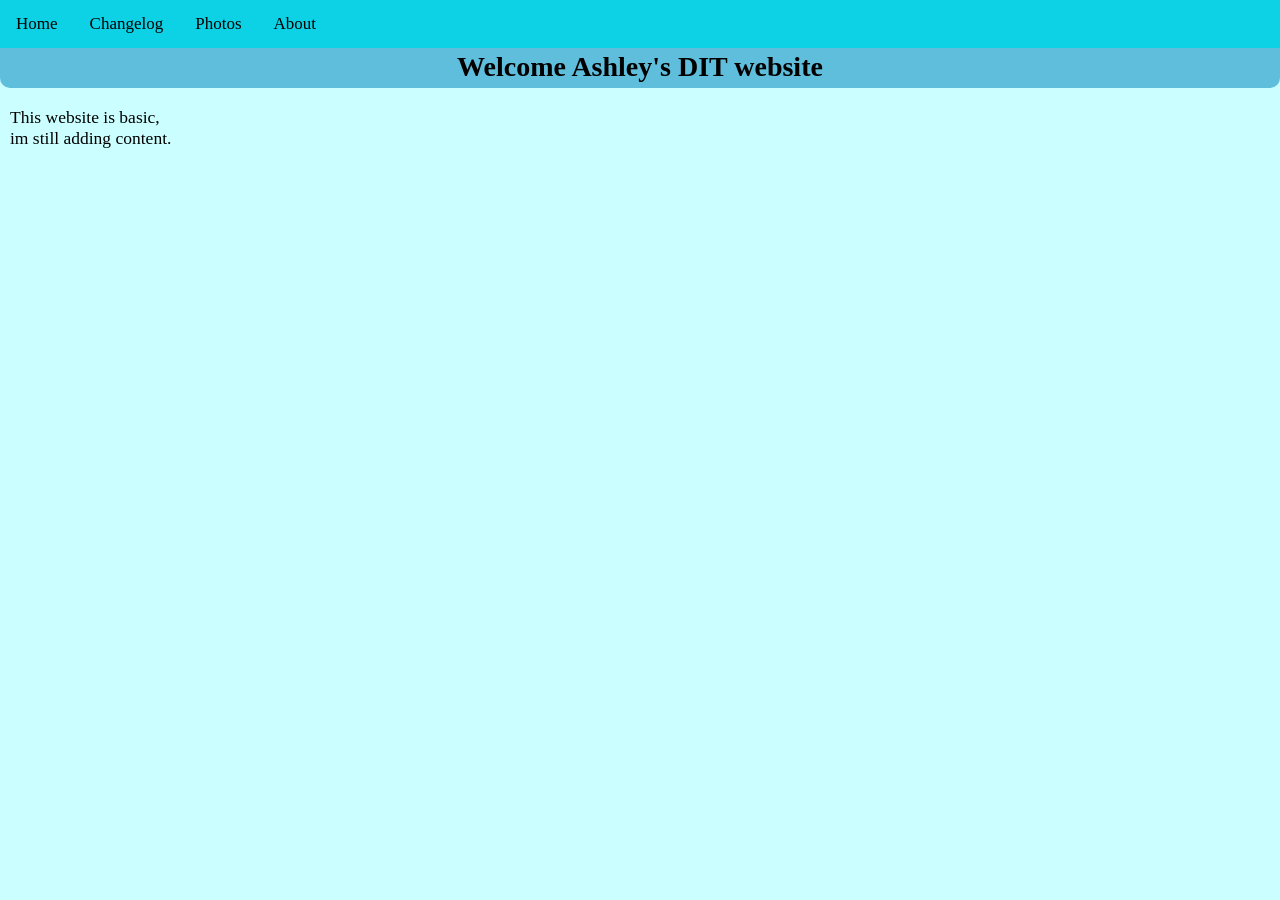
<file: Index.html>
<!DOCTYPE html>

<html>

<head>

<title> Ashley's CDIT Website 2024 </title>

<link href="Website.css" rel="stylesheet" type="text/css" />     <!-- Link to style sheet -->

<meta charset="UTF-8" />										   <!-- Character set -->

</head>

<body> 

<div id="navbar">												   <!-- Navbar -->

  <a href="Home Website.html">Home</a>								  <!-- Navbar Hyperlinks --> 
  
  <a href="Changelog Website.html">Changelog</a>
  
  <a href="Photos Website.html">Photos</a>
  
  <a href="About Website.html">About</a>							  <!-- Navbar Hyperlinks -->

  </div>

<h1>Welcome Ashley's DIT website </h1>									  <!-- Heading Text -->
<div id="home-paragraph">
<p class="para1">This website is basic,<br> im still adding content. </p>    <!-- Paragraph Text -->
  </div>
</body>

  
</html>
</file>
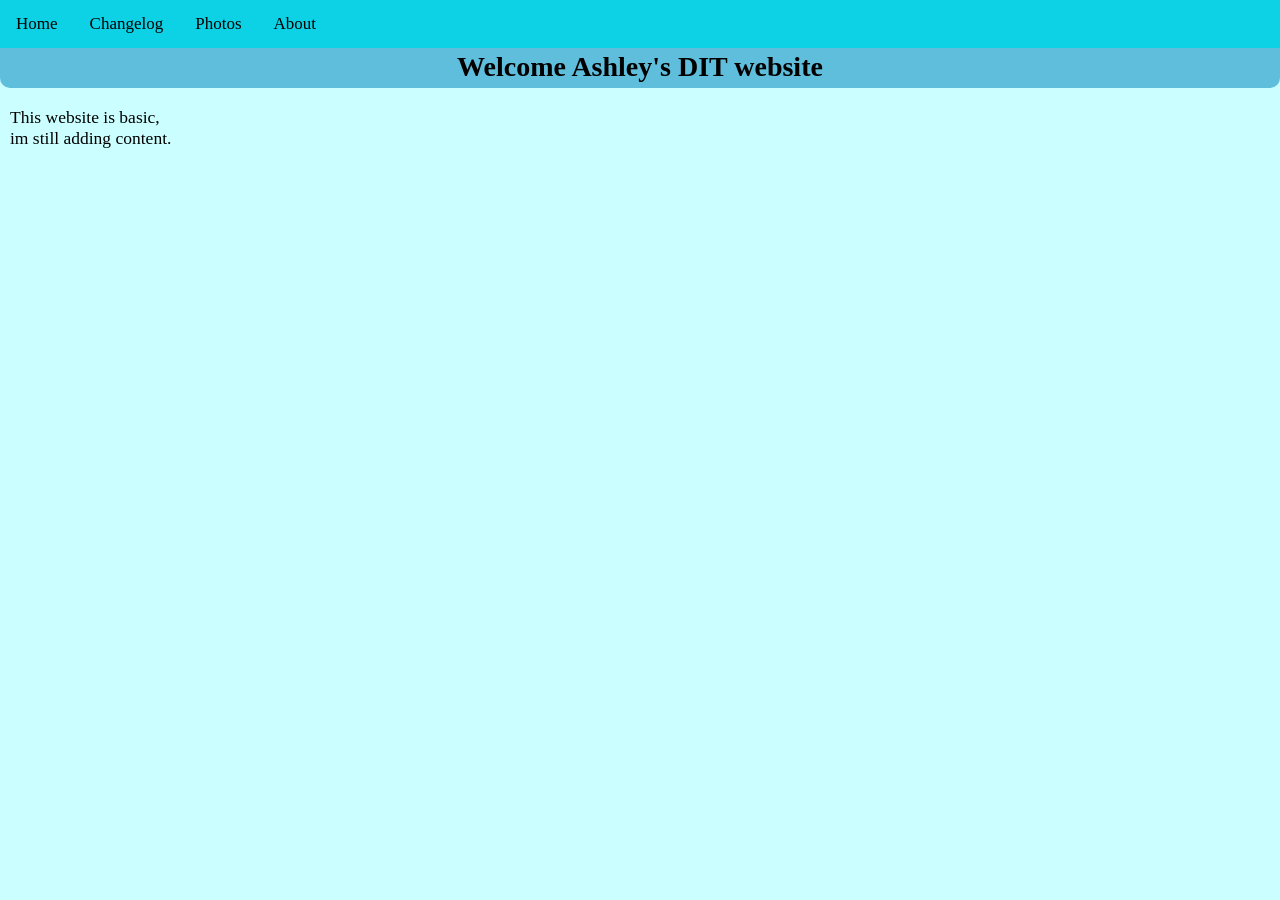
<file: index.html>
<!DOCTYPE html>

<html>

<head>

<title> Ashley's CDIT Website 2024 </title>

<link href="Website.css" rel="stylesheet" type="text/css" />     <!-- Link to style sheet -->

<meta charset="UTF-8" />										   <!-- Character set -->

</head>

<body> 

<div id="navbar">												   <!-- Navbar -->

  <a href="Home Website.html">Home</a>								  <!-- Navbar Hyperlinks --> 
  
  <a href="Changelog Website.html">Changelog</a>
  
  <a href="Photos Website.html">Photos</a>
  
  <a href="About Website.html">About</a>							  <!-- Navbar Hyperlinks -->

  </div>

<h1>Welcome Ashley's DIT website </h1>									  <!-- Heading Text -->
<div id="home-paragraph">
<p class="para1">This website is basic,<br> im still adding content. </p>    <!-- Paragraph Text -->
  </div>
</body>

  
</html>
</file>
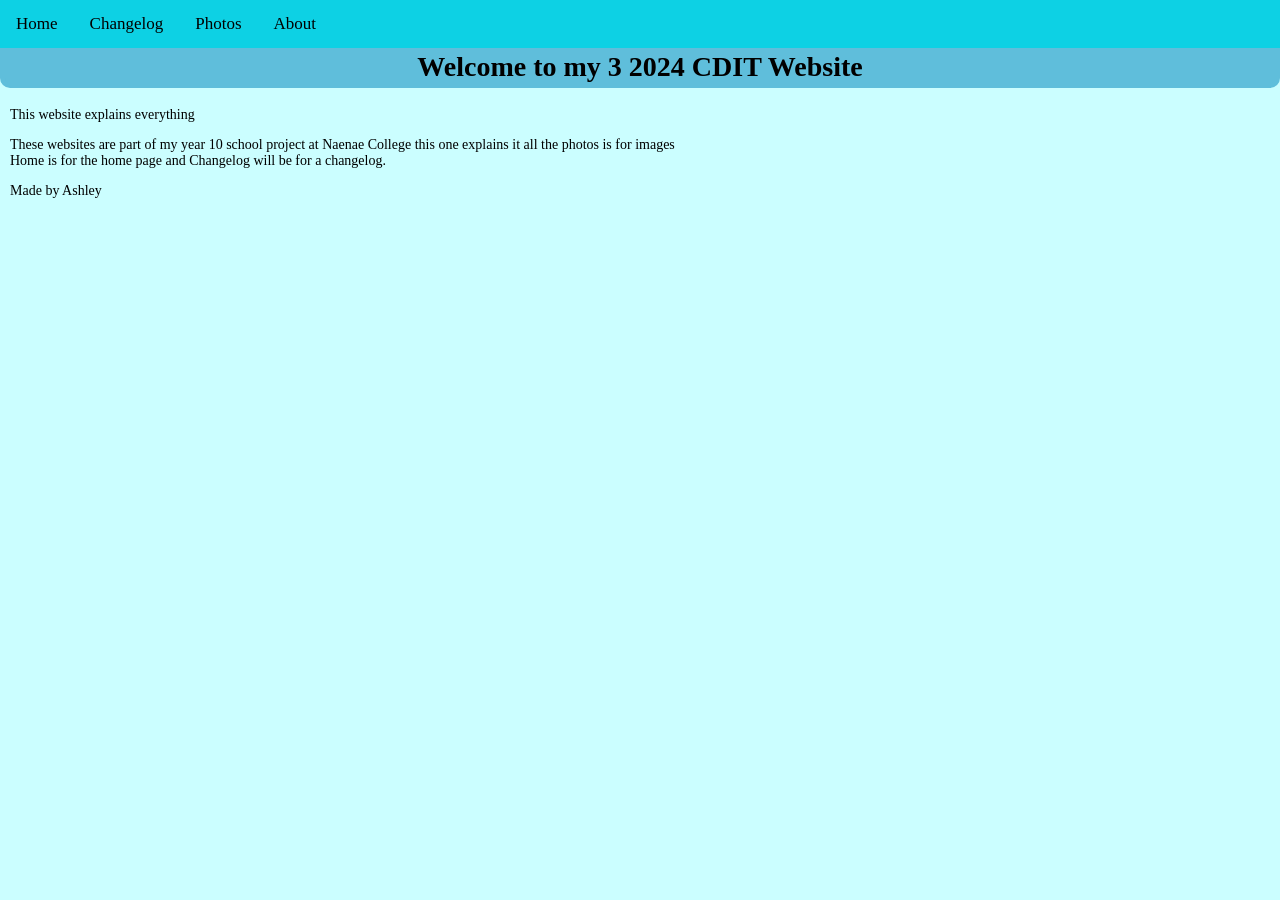
<file: About Website.html>
<!DOCTYPE html>

<html>

<head>
<title> Ashley's CDIT About Website 2024 </title>

<link href="Website.css" rel="stylesheet" type="text/css" />

<meta charset="UTF-8" />
</head>

<body>
<h1>Welcome to  my 3 2024 CDIT Website</h1>
<p>This website explains everything</p>

<p>These websites are part of my year 10 school project at Naenae College this one explains it all the photos is for images<br>
Home is for the home page and Changelog will be for a changelog.</p>

<p>Made by Ashley</p>

<div id="navbar">

  <a href="Home Website.html">Home</a>								  <!-- Navbar Hyperlinks --> 
  
  <a href="Changelog Website.html">Changelog</a>
  
  <a href="Photos Website.html">Photos</a>
  
  <a href="About Website.html">About</a>

  </div>
  
</body>

</html>
</file>
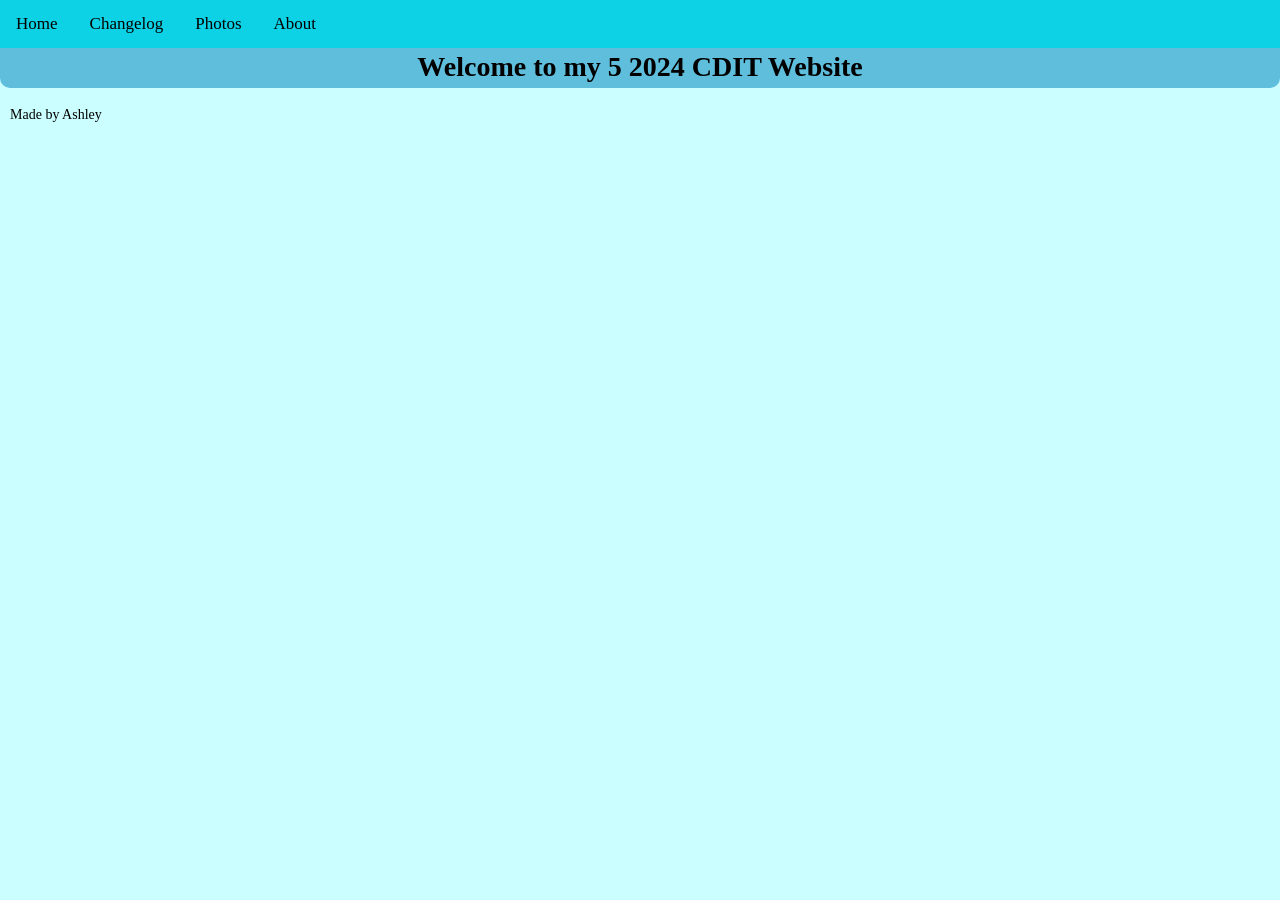
<file: Basic Website.html>
<!DOCTYPE html>

<html>

<head>
<title> Ashley's CDIT photo Website 2024 </title>


<meta charset="UTF-8" />

<link href="Website.css" rel="stylesheet" type="text/css" />

</head>
<h1>Welcome to  my 5 2024 CDIT Website</h1>
<p>Made by Ashley</p>


<div id="navbar">

  <a href="Home Website.html">Home</a>								  <!-- Navbar Hyperlinks --> 
  
  <a href="Changelog Website.html">Changelog</a>
  
  <a href="Photos Website.html">Photos</a>
  
  <a href="About Website.html">About</a>

  </div>
  
  
  
</body>

</html>
</file>
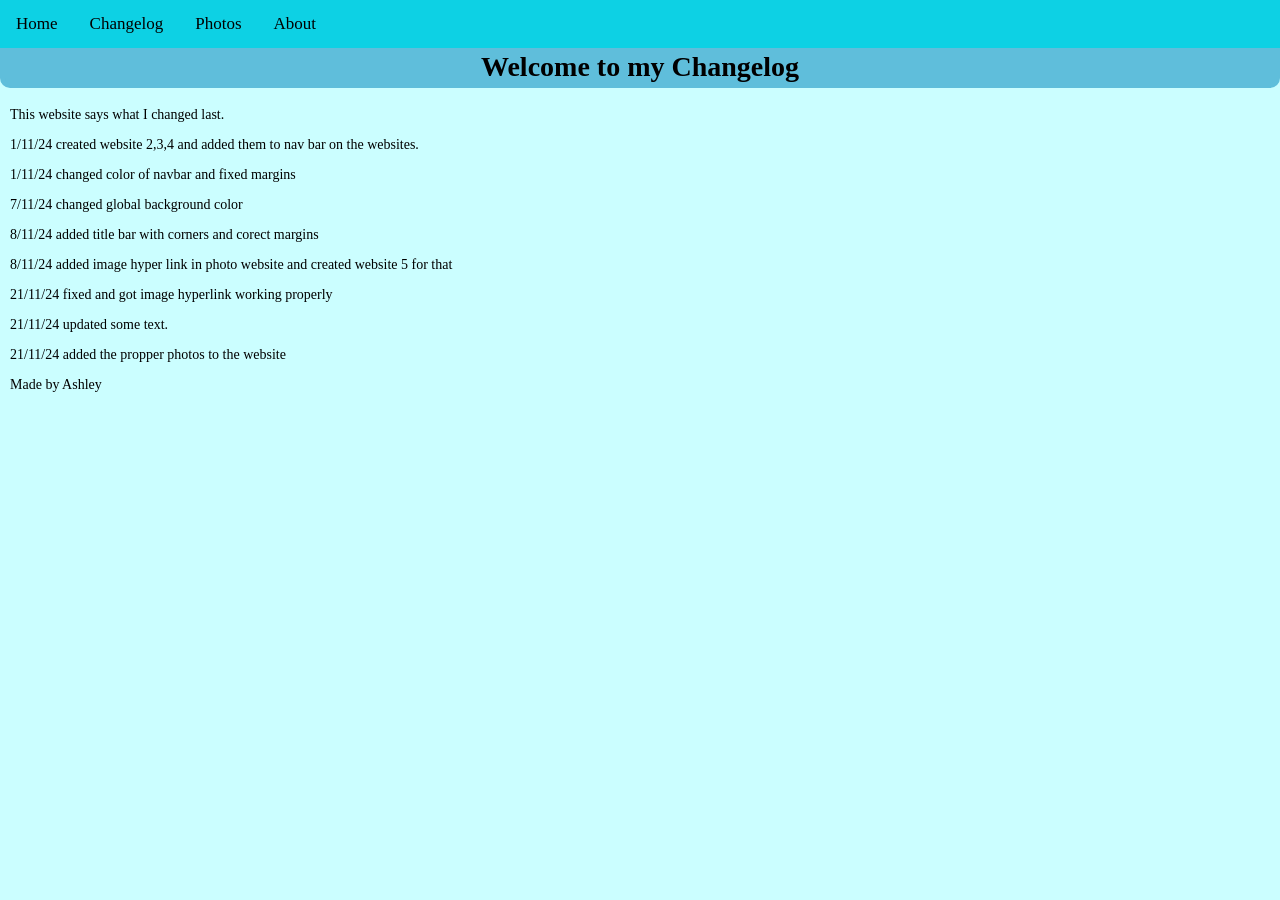
<file: Changelog Website.html>
<!DOCTYPE html>

<html>

<head>
<title> Ashley's CDIT Changelog Website 2024 </title>

<meta charset="UTF-8" />

<link href="Website.css" rel="stylesheet" type="text/css" />

</head>

<body>
<h1>Welcome to my Changelog</h1>
<p>This website says what I changed last.</p>

<p>1/11/24 created website 2,3,4 and added them to nav bar on the websites.</p>
<p>1/11/24 changed color of navbar and fixed margins</p>
<p>7/11/24 changed global background color</p>
<p>8/11/24 added title bar with corners and corect margins</p>
<p>8/11/24 added image hyper link in photo website and created website 5 for that</p>
<p>21/11/24 fixed and got image hyperlink working properly</p>
<p>21/11/24 updated some text.</p>
<p>21/11/24 added the propper photos to the website</p>

<p>Made by Ashley</p>

<div id="navbar">

  <a href="Home Website.html">Home</a>								  <!-- Navbar Hyperlinks --> 
  
  <a href="Changelog Website.html">Changelog</a>
  
  <a href="Photos Website.html">Photos</a>
  
  <a href="About Website.html">About</a>

  </div>
  
</body>

</html>
</file>
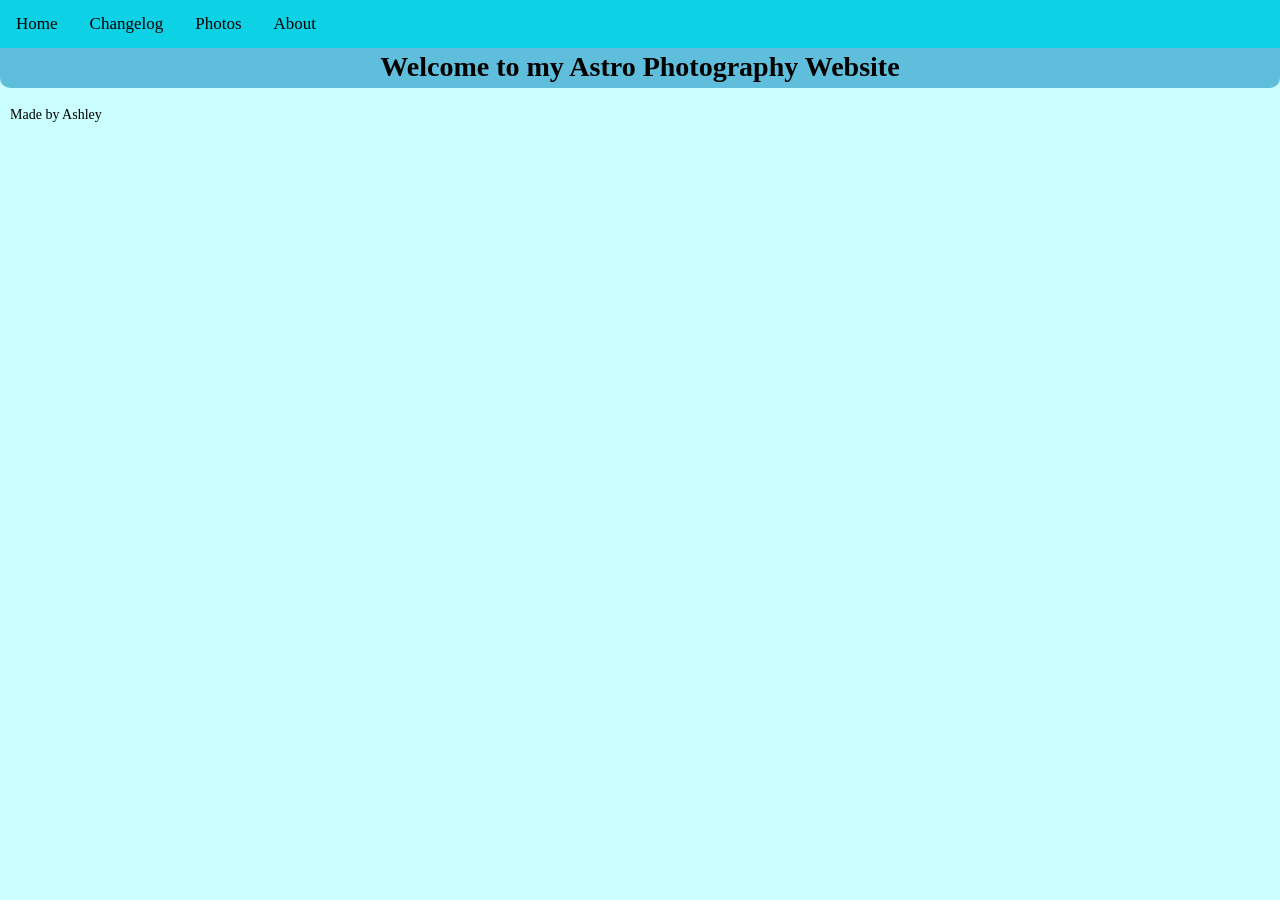
<file: Photo Astro.html>
<!DOCTYPE html>

<html>

<head>
<title> Ashley's CDIT Astro Website 2024 </title>


<meta charset="UTF-8" />

<link href="Website.css" rel="stylesheet" type="text/css" />

</head>
<h1>Welcome to my Astro Photography Website</h1>
<p>Made by Ashley</p>


<div id="navbar">

  <a href="Home Website.html">Home</a>								  <!-- Navbar Hyperlinks --> 
  
  <a href="Changelog Website.html">Changelog</a>
  
  <a href="Photos Website.html">Photos</a>
  
  <a href="About Website.html">About</a>

  </div>
  
  
  
</body>

</html>
</file>
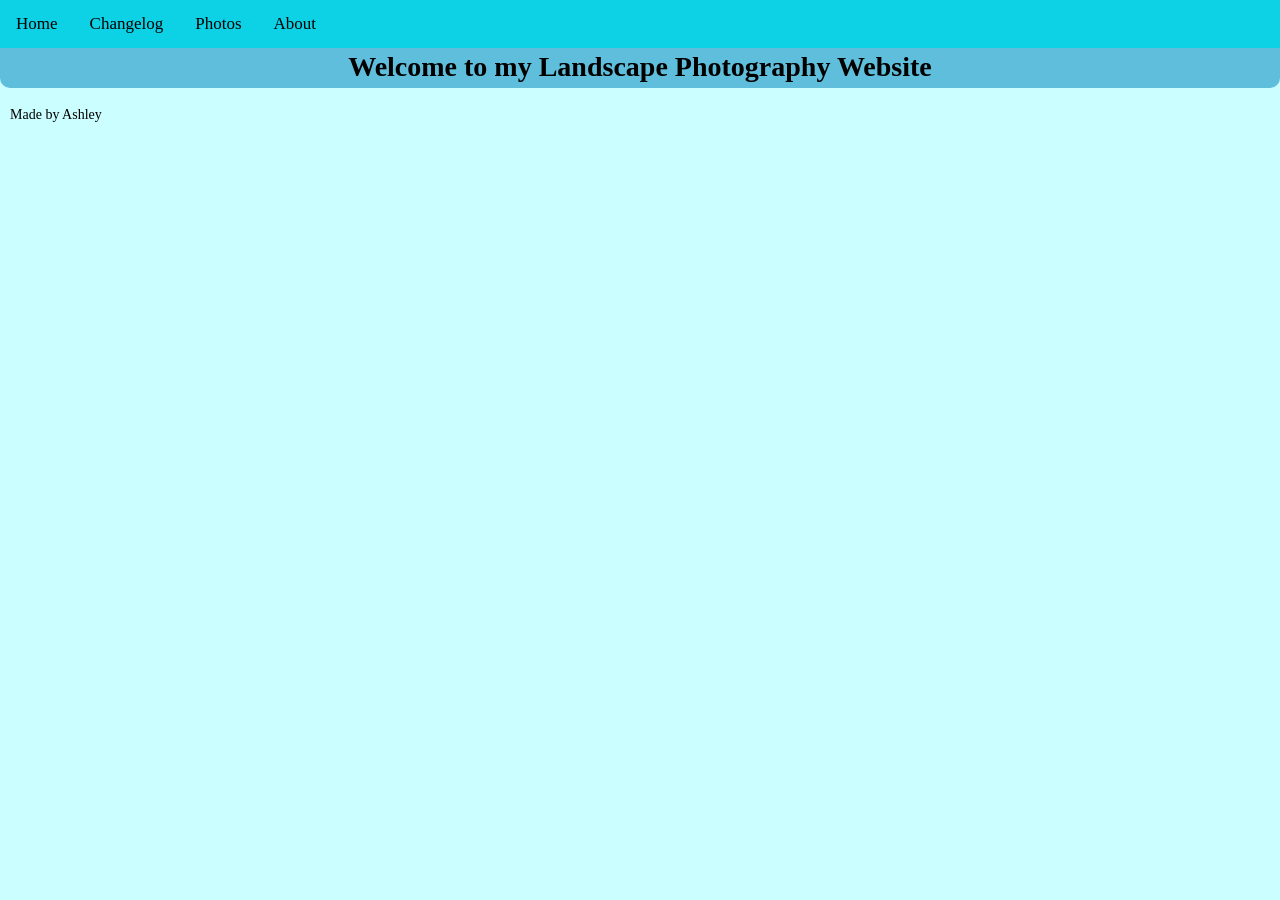
<file: Photo landscapes.html>
<!DOCTYPE html>

<html>

<head>
<title> Ashley's CDIT Landscapes Website 2024 </title>


<meta charset="UTF-8" />

<link href="Website.css" rel="stylesheet" type="text/css" />

</head>
<h1>Welcome to  my Landscape Photography Website</h1>
<p>Made by Ashley</p>


<div id="navbar">

  <a href="Home Website.html">Home</a>								  <!-- Navbar Hyperlinks --> 
  
  <a href="Changelog Website.html">Changelog</a>
  
  <a href="Photos Website.html">Photos</a>
  
  <a href="About Website.html">About</a>

  </div>
  
  
  
</body>

</html>
</file>
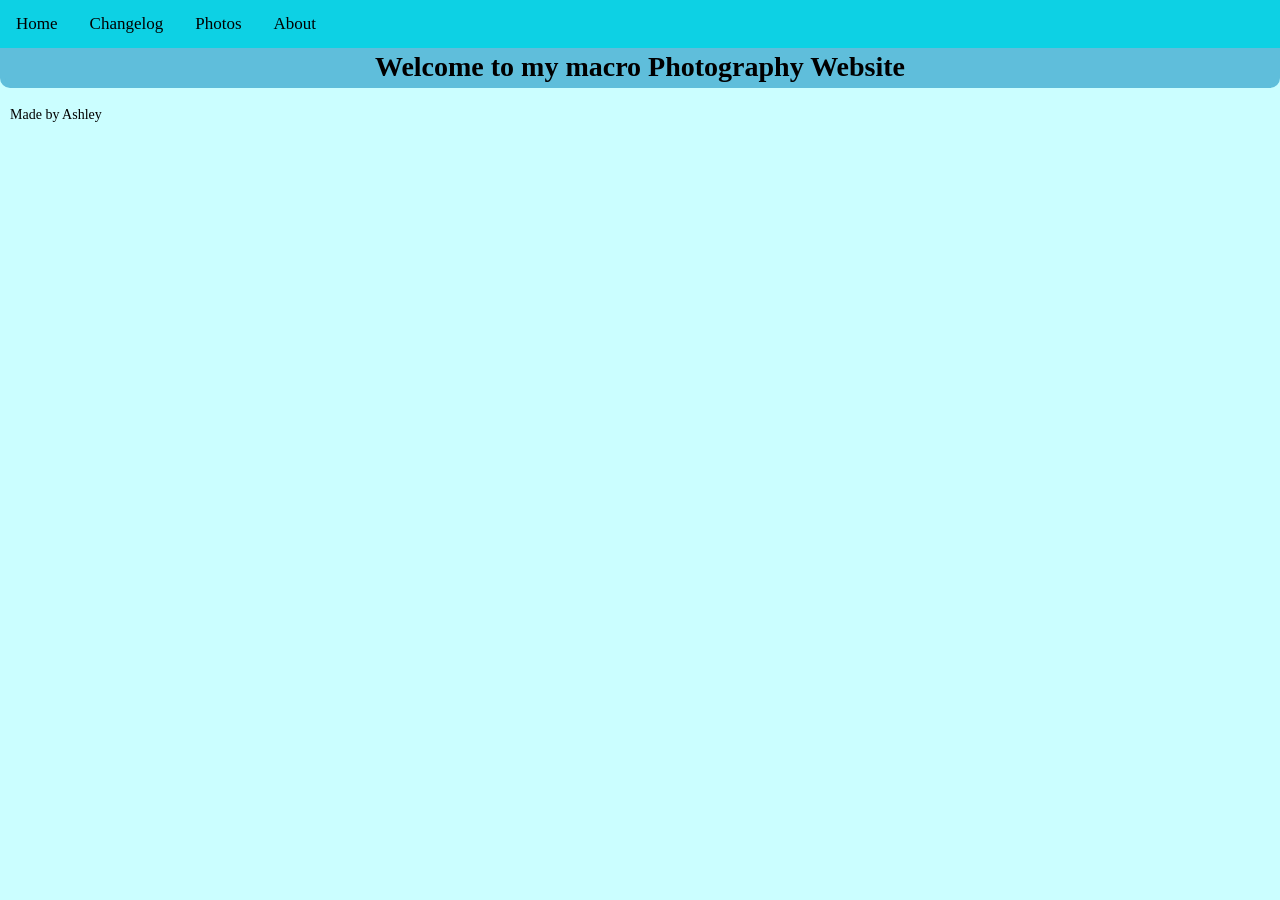
<file: Photo Macro.html>
<!DOCTYPE html>

<html>

<head>
<title> Ashley's CDIT Macro Website 2024 </title>


<meta charset="UTF-8" />

<link href="Website.css" rel="stylesheet" type="text/css" />

</head>
<h1>Welcome to my macro Photography Website</h1>
<p>Made by Ashley</p>


<div id="navbar">

  <a href="Home Website.html">Home</a>								  <!-- Navbar Hyperlinks --> 
  
  <a href="Changelog Website.html">Changelog</a>
  
  <a href="Photos Website.html">Photos</a>
  
  <a href="About Website.html">About</a>

  </div>
  
  
  
</body>

</html>
</file>
<file: Website.css>
body {
	 font-family:Georgia, serif;
	 font-size:14px;
	 margin-top:46px;     
	 margin-left:10px;        /* margins */
	 margin-right:0px;
	 Padding:0;
	 background-color:#cbfeff;
	 }
	 
	 #navbar a:hover {                    /* makes the background color of the navbar (br) */
	background-color:#1D9DA8;     /* text change when I hover over it */
	 }
	 
	 #image-hover {
		 border: 4.5px solid #cbfeff;
	 }
	 
	 #image-hover:hover{
		 border: 4.5px solid #1D9DA8;
	 }
	 
	 #home-paragraph{
		font-size:17.5px; 
		 
	 }
	 
   h1{
   border:5px solid  #5FBEDB;     /* border so I can curve corners */
   text-align:center;
   background-color:#5FBEDB;
   margin-left:-10px;            /* margins */
   padding:0;
   border-radius:0px 0px 10px 10px;        /*curved corners for h1 */
   } 	
   
	   
   
#navbar a{                 /*navbar text control*/
  float:left;
  display: float;
  color: black;
  text-align: center;
  padding: 14px 16px;
  text-decoration:none;
  font-size: 17px;
}

#navbar{                  /*navbar layout control*/
  overflow: hidden;
  position: fixed;
  top: 0;
  width: 100%;
  background:#0dd1e4;     /*colour of the navbar*/
  margin-right:10px;
  margin-left:-10px;
}
</file>
